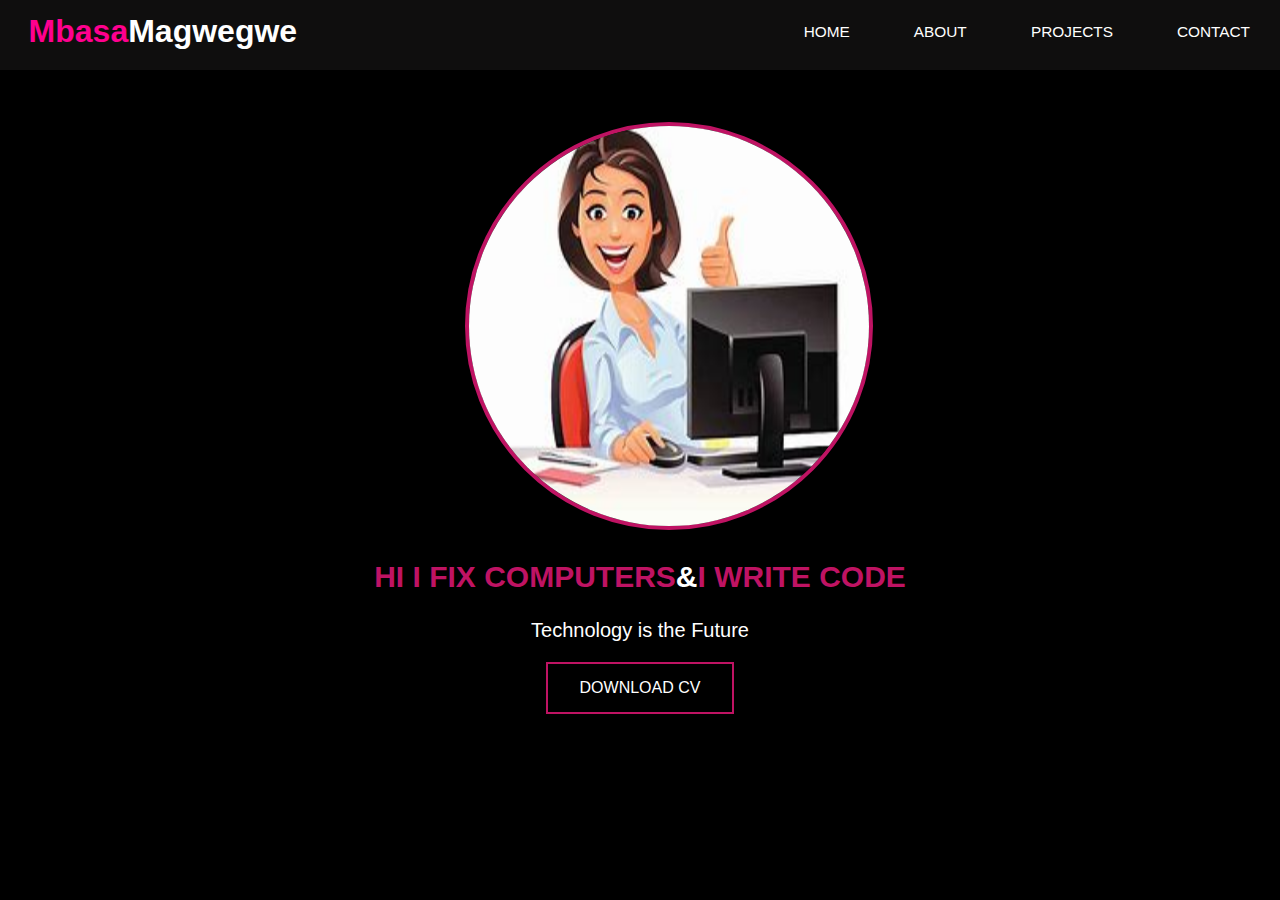
<file: index.html>
<!DOCTYPE html>
<html lang="en">
<head>
    <meta charset="UTF-8">
    <meta http-equiv="X-UA-Compatible" content="IE=edge">
    <meta name="viewport" content="width=device-width, initial-scale=1.0">
    <title>mbasa magwegwe|portfolio
    </title>
    <link rel="stylesheet"href="style.css">
</head>
<body>
    <header>
        <h1>Mbasa<span>Magwegwe</span></h1>
        <nav>
            <ul>
                <li><a href="index.html">HOME</a></li>
                <li><a href="about.html">ABOUT<a></li>
                <li><a href="projects.html">PROJECTS</a></li>
                <li><a href="contact.html">CONTACT</a></li>
            </ul>
        </nav>
    </header>
<div class="main">
    <img src="tech.jpg"width="400px"height="400px">


    <h2>HI I FIX COMPUTERS<Span>&</Span>I WRITE CODE</h2>
    <p>Technology is the Future</p>
    <a href="mbasa.pdf">DOWNLOAD CV</a>
    
</div>
</body>
</html>
</file>
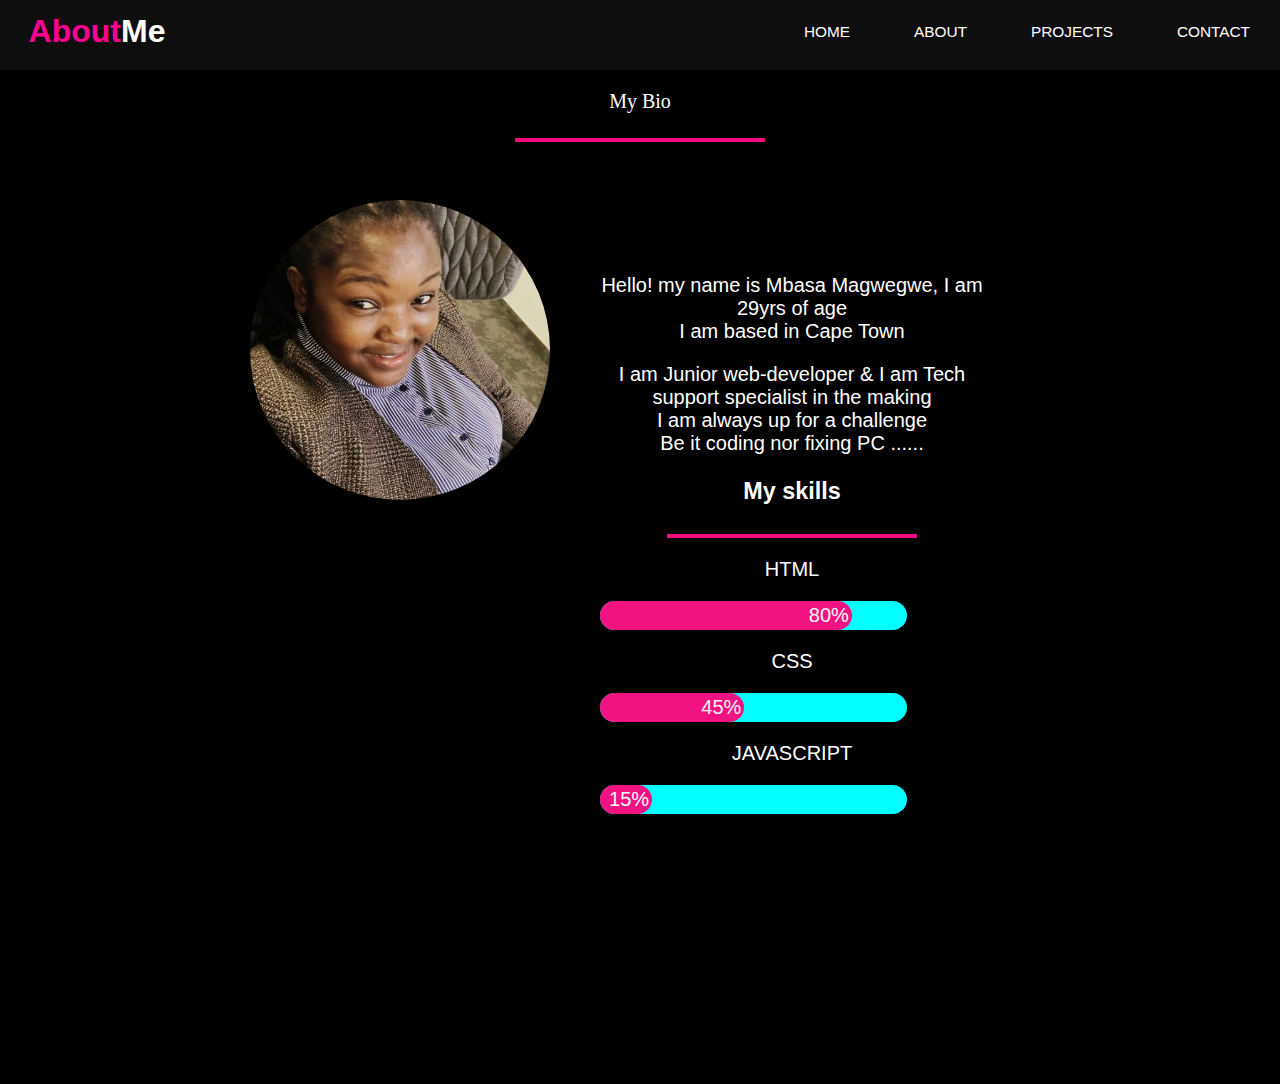
<file: about.html>
<!DOCTYPE html>
<html lang="en">
<head>
    <meta charset="UTF-8">
    <meta http-equiv="X-UA-Compatible" content="IE=edge">
    <meta name="viewport" content="width=device-width, initial-scale=1.0">
    <title>about|me</title>
    <link rel="stylesheet"href="style.css">
</head>
<body>
    <header>
        <h1>About<span>Me</span></h1>
        <nav>
            <ul>
                <li><a href="index.html">HOME</a></li>
                <li><a href="about.html">ABOUT</a></li>
                <li><a href="projects.html">PROJECTS</a></li>
                <li><a href="contact.html">CONTACT</a></li>
            </ul>
        </nav>
    </header>  
    <p>My Bio</p>
      <hr>
<img src="mb.jpeg"width="300px"height="300px">
  <div class="skills">
    <div class="heading">
     
   </div>
   <p>Hello! my name is Mbasa Magwegwe, I am 29yrs of age<br>I am based in Cape Town</p> 
<p>I am  Junior web-developer & I am  Tech support specialist in the making<br>I am always up for a challenge<br>
Be it coding nor fixing PC ......</p>

<h3>My skills</h3>
<hr>
    <p>HTML</p>
    <div class="container">
      <div class="skill html">80%</div>
    </div>

    <p>CSS</p>
    <div class="container">
      <div class="skill css">45%</div>
    </div>

    <p>JAVASCRIPT</p>
    <div class="container">
      <div class="skill javascript">15%</div>
    </div>


    </div>



</body>
</html>
</file>
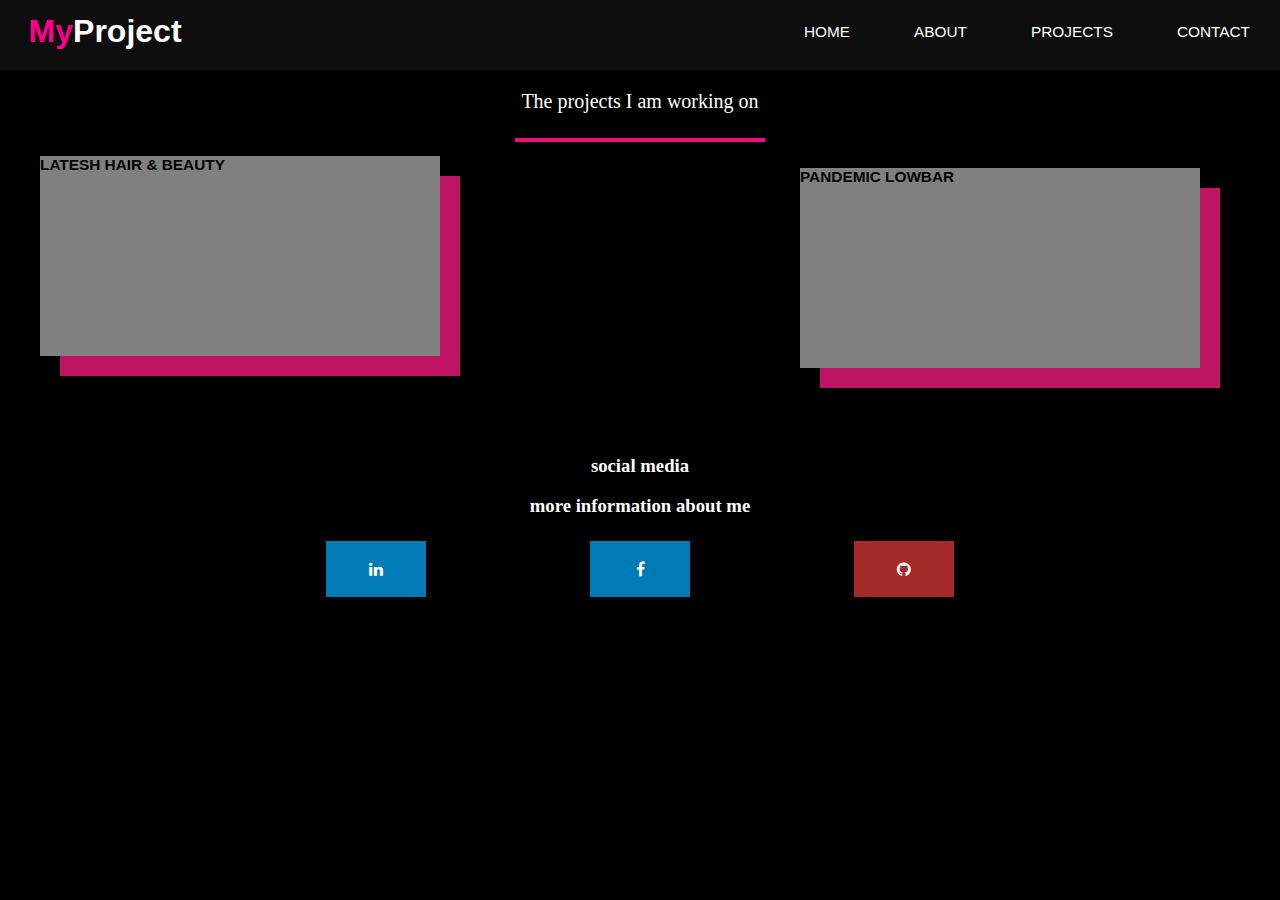
<file: projects.html>
<!DOCTYPE html>
<html lang="en">
<head>
    <meta charset="UTF-8">
    <meta http-equiv="X-UA-Compatible" content="IE=edge">
    <meta name="viewport" content="width=device-width, initial-scale=1.0">
    <title>Projects</title>
    <link rel="stylesheet"href="style.css">
    <link rel="stylesheet" href="https://cdnjs.cloudflare.com/ajax/libs/font-awesome/4.7.0/css/font-awesome.min.css"/>
</head>
<body>
    <header>
        <h1>My<span>Project</span></h1>
        <nav>
            <ul>
                <li><a href="index.html">HOME</a></li>
                <li><a href="about.html">ABOUT</a></li>
                <li><a href="projects.html">PROJECTS</a></li>
                <li><a href="contact.html">CONTACT</a></li>
            </ul>
        </nav>
    </header>



    <div class="heading">
        <p>The projects I am working on</p>
        <hr>
     </div>
        &nbsp;&nbsp;&nbsp;&nbsp;&nbsp;&nbsp;&nbsp;&nbsp;
            <div class="box1">
                <a href="https://inspiring-mayer-e10bed.netlify.app">PANDEMIC LOWBAR
                </a> 
            </div>
            &nbsp;&nbsp;&nbsp;&nbsp;&nbsp;&nbsp;&nbsp;&nbsp;
            <div class="box2">
                <a href="https://trusting-bose-eaf384.netlify.app">LATESH HAIR & BEAUTY
                </a> 
            </div>

<div class="footer">
    <center>
        <h3>social media</h3>
        <h3>more information about me</h3>
  
        <a href="linkedin.com/in/mbasa-magwegwe-8a462b1b3" class="fa fa-linkedin"></a>
        <a href="#" class="fa fa-facebook"></a>
        <a href="https://github.com/mbasamagwegwe70/mbasa2022" class="fa fa-github"></a>
    </center>
</div>
            
        
</body>
</html>
</file>
<file: style.css>
body,html{
    margin: 0;
    padding: 0;
    background-color: black;
}
header{
    width: 100%;
    height:70px;
    background-color: #0f0e0e;
}
h1{
    position: absolute;
    padding: 3px;
    float:left;
    margin-left: 2%;
    margin-top: 10px;
    font-family: 'Segoe UI', Tahoma, Geneva, Verdana, sans-serif;
    color: #ff008e;

}
span{
    color: #ffffff;
}
ul{
    width: auto;
    float:right;
    margin-top: 8px;
}
li{
    display: inline-block;
    padding:15px 30px;
}
a{
    text-align: center;
    color:#ffffff;
    text-decoration: none;
    font-family: 'Segoe UI', Tahoma, Geneva, Verdana, sans-serif;
    font-size: 1.2vw;
}
a:hover{
    color:#ff008e;
    transition: 0.5s;
}

.main{
    text-align: center;
    color: #bf1363;
    font-size: 20px;
    font-family: Verdana, Geneva, Tahoma, sans-serif;

}

.main a {
    background-color:black;
    border: 2px solid#bf1363;
    color: white;
    padding: 15px 32px;
    text-align: center;
    text-decoration: none;
    display: inline-block;
    font-size: 16px;
  }


.main img{
    border:4px solid#bf1363;
    margin-right:15%;
}
img{
    margin-left: 250px;
    margin-top: 50px;
    border-radius: 50%;
}
hr{
    border: none;
    color: #bf1363;
    overflow:visible;
    text-align: center;
    width: 250px;
    margin-top: 10px;
    height: 5px;
    border-bottom: 4px solid #f50b80  
}
.skills hr{
    border: none;
    color: #bf1363;
    overflow:visible;
    text-align: center;
    width: 250px;
    margin-top: 10px;
    height: 5px;
    border-bottom: 4px solid #f50b80
}
  h3{
      text-align: center;
      color:white;
    }
.skills{
    color: azure;
    font-size: 20px;
    width:30%;
    height: 15%;
    margin-left: 600px;
    margin-bottom:1em;
    font-family: Arial, Helvetica, sans-serif;
    transform: translateY(-250px);
  }
  .container{
      background-color: aqua;
      width: 80%;
      border-radius: 15px;
  }
  .skill{
   background-color: hsl(330, 90%, 51%);
   color: #f8f8f8;
   padding: 1%;
   text-align: right;
   font-size: 20px;
   border-radius: 15px;

  }
  
.html{
    width: 80%;
}

.css{
    width: 45%;
}
.javascript{
    width: 15%;
}
p{
    color:white;
    text-align: center;
}





.box1{
    background: white;
    width: 400px;
    height:200px;
    color:#bf1363;
    box-shadow: 20px 20px;
  
}
.box1{
    background:grey;
    width: 400px;
    height:200px;
    color:#bf1363;
    box-shadow: 20px 20px;
    margin-left: 800px;
    margin-bottom: 50px;
    cursor: pointer;
  
}
.box1 a{
    text-decoration: none;
    color:black;
    font-weight: 700;
    text-align: left;
    padding-top: 50px;

}
.box1:hover{
    background-image: url('VIRUS.jpg');
    background-size: cover;
}



.box2:hover{
    background-image: url('pic2.jpg');
    background-size: cover;

}
.box2{
    background: white;
    width: 400px;
    height:200px;
    color:#bf1363;
    box-shadow: 20px 20px;
    margin-left: 40px;
}
.box2{
    background: grey;
    width: 400px;
    
    height:200px;
    color:#bf1363;
    box-shadow: 20px 20px;
    transform: translateY(-280px);
    cursor: pointer;

}
.box2 a{
    text-decoration: none;
    color:black;
    font-weight: 700;
    text-align: left;
    padding-top: 50px;
}
.footer{
    transform:translateY(-200px)
}
.fa:hover {
    opacity: 0.9;
}

.fa-linkedin {
    background: #007bb5;
    color: white;
}

.fa-github {
    background: brown;
    color: white;
}

.fa-facebook {
    background: #007bb5;
    color: white;
}

.fa {
    padding: 20px;
    font-size: 40px;
    width: 60px;
    text-decoration: none;
    margin: 5px 80px;
}


p{
font-size: 20px;
color:white;
text-align: center;
} 
.heading hr{
    border: none;
    color: #bf1363;
    overflow:visible;
    text-align: center;
    width: 250px;
    margin-top: 10px;
    height: 5px;
    border-bottom: 4px solid #f50b80;
}
.heading p{
    color:white;
    transform: translateX(100);
         
        }     
    
   
  input[type=text] {
    border: none;
    border-bottom: 4px solid #f50b80;
    background-color: #000;
    width: 300px;
    margin-top: 10px;
    height: 20px;
}

label {
    display: block;
    font: 1rem original surfer;
  
}

input,
label {
    margin: .4rem 0;
    
}

textarea {
    width: 20%;
    height: 150px;
    padding: 12px 20px;
    box-sizing: border-box;
    border: 2px solid #ccc;
    border-radius: 4px;
    background-color: #f8f8f8;
    resize: none;
}

button{
    background-color: black;
    border: 2px solid white;
    color: white;
    padding: 16px 32px;
    text-decoration: none;
    text-transform: uppercase;
    margin: 4px 2px;
    cursor: pointer;
}

label {
    color:white;
    font-size: large;
    font-family: original surfer;
}
</file>
